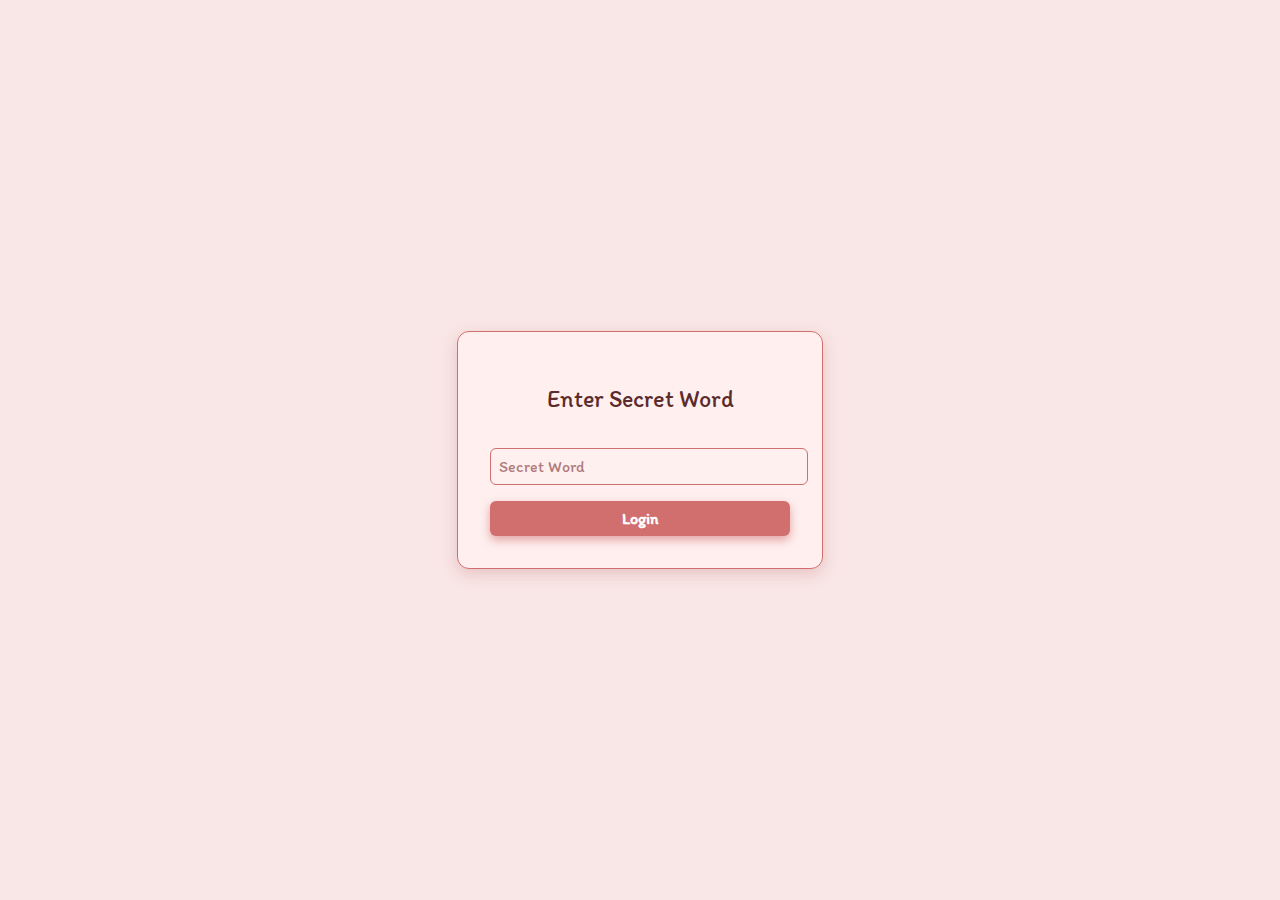
<file: index.html>
<!DOCTYPE html>
<html lang="en">

<head>
  <meta charset="UTF-8" />
  <meta name="viewport" content="width=device-width, initial-scale=1" />
  <title>Login</title>
  <style>
    @import url('https://fonts.googleapis.com/css2?family=Itim&display=swap');

    * {
      font-family: "Itim", cursive;
      font-weight: 500;
    }

    body {
      display: flex;
      height: 100vh;
      align-items: center;
      justify-content: center;
      background: #F9E6E6;
      /* soft blush */
      color: #5C2C2C;
      /* deep burgundy */
      margin: 0;
      overflow: hidden;
      /* hide scrollbars caused by floating icons */
      position: relative;
    }

    .login-box {
      background: #FFEFEF;
      /* creamy peach */
      padding: 2rem;
      border-radius: 12px;
      box-shadow: 0 5px 15px rgba(193, 114, 114, 0.3);
      width: 300px;
      text-align: center;
      border: 1px solid #D16F6F;
      /* warm rose border */
      z-index: 10;
      position: relative;
    }

    input {
      padding: 0.5rem;
      margin-top: 1rem;
      width: 100%;
      border: 1px solid #D16F6F;
      border-radius: 6px;
      font-size: 1rem;
      color: #5C2C2C;
      background: #FFF0F0;
    }

    input::placeholder {
      color: #B07A7A;
    }

    button {
      margin-top: 1rem;
      padding: 0.5rem;
      width: 100%;
      background: #D16F6F;
      color: white;
      border: none;
      border-radius: 6px;
      cursor: pointer;
      font-weight: 600;
      font-size: 1rem;
      box-shadow: 0 4px 10px rgba(209, 111, 111, 0.6);
      transition: background-color 0.3s ease;
    }

    button:hover {
      background: #B55454;
    }

    .error {
      color: #A42B2B;
      margin-top: 1rem;
      display: none;
    }

    /* Floating icon container */
    .floating-icon {
      position: fixed;
      width: 40px;
      height: 40px;
      opacity: 0.7;
      bottom: -50px;
      animation-name: floatUp;
      animation-timing-function: linear;
      animation-iteration-count: infinite;
      animation-fill-mode: forwards;
      user-select: none;
      pointer-events: none;
    }

    @keyframes loginSuccess {
      0% {
        transform: scale(1);
        opacity: 1;
      }

      100% {
        transform: scale(1.2);
        opacity: 0;
      }
    }

    .login-box.success {
      animation: loginSuccess 0.6s forwards;
    }


    @keyframes shake {
      0% {
        transform: translateX(0);
      }

      20% {
        transform: translateX(-5px);
      }

      40% {
        transform: translateX(5px);
      }

      60% {
        transform: translateX(-5px);
      }

      80% {
        transform: translateX(5px);
      }

      100% {
        transform: translateX(0);
      }
    }

    .shake {
      animation: shake 0.5s;
    }

    @keyframes floatUp {
      0% {
        transform: translateY(0) scale(1);
        opacity: 0.7;
      }

      100% {
        transform: translateY(-110vh) scale(1.5);
        opacity: 0;
      }
    }
  </style>
</head>

<body>

  <div class="login-box">
    <h2>Enter Secret Word</h2>
    <input type="password" id="secretInput" placeholder="Secret Word" />
    <button onclick="checkSecret()">Login</button>
    <div class="error" id="errorMessage">Incorrect secret word.</div>
  </div>

  <!-- Floating SVG icons -->
  <div id="floating-icons-container"></div>

  <script>
    async function sha256(input) {
      const encoder = new TextEncoder();
      const data = encoder.encode(input.trim());
      const hashBuffer = await crypto.subtle.digest("SHA-256", data);
      const hashArray = Array.from(new Uint8Array(hashBuffer));
      const hashHex = hashArray.map(b => b.toString(16).padStart(2, '0')).join('');
      return hashHex;
    }

    async function checkSecret() {
      const input = document.getElementById("secretInput").value;
      const hash = await sha256(input);
      const expected = "3c3ee49961a0fdb9ee1d8dc8d07c8f4991d1f141e392845fe72637db99c5ed2d"; // orangesinlove
      const box = document.querySelector(".login-box");

      if (hash === expected) {
        localStorage.setItem("accessGranted", "true");
        box.classList.add("success");
        setTimeout(() => {
          window.location.href = "EgZjaHJvbWUqBwgDEA.html";
        }, 600); // match the animation duration
      } else {
        document.getElementById("errorMessage").style.display = "block";
        box.classList.add("shake");
        setTimeout(() => box.classList.remove("shake"), 500);
      }
    }


    // SVG icons as strings
    const icons = {
      heart: `<svg viewBox="0 0 24 24" fill="#D16F6F" xmlns="http://www.w3.org/2000/svg">
        <path d="M12 21.35l-1.45-1.32C5.4 15.36 2 12.28 2 8.5 2 5.42 
          4.42 3 7.5 3c1.74 0 3.41 0.81 4.5 2.09C13.09 3.81 14.76 3 
          16.5 3 19.58 3 22 5.42 22 8.5c0 3.78-3.4 6.86-8.55 
          11.54L12 21.35z"/>
      </svg>`,

      orange: `<svg viewBox="0 0 64 64" xmlns="http://www.w3.org/2000/svg" width="40" height="40" aria-label="Orange slice" role="img">
  <!-- Orange circle base -->
  <circle cx="32" cy="32" r="30" fill="#FFA500" stroke="#FF8C00" stroke-width="3"/>
  
  <!-- Segment lines -->
  <g stroke="#FFB733" stroke-width="2">
    <line x1="32" y1="2" x2="32" y2="62"/>
    <line x1="12" y1="10" x2="52" y2="54"/>
    <line x1="12" y1="54" x2="52" y2="10"/>
    <line x1="4" y1="32" x2="60" y2="32"/>
  </g>
  
  <!-- Inner highlights -->
  <circle cx="32" cy="32" r="22" fill="url(#orangeGradient)" />
  
  <defs>
    <radialGradient id="orangeGradient" cx="0.5" cy="0.5" r="0.5">
      <stop offset="0%" stop-color="#FFF3E0" stop-opacity="0.6" />
      <stop offset="100%" stop-color="#FFA500" stop-opacity="0" />
    </radialGradient>
  </defs>
</svg>
`,



      lollipop: `<svg viewBox="0 0 64 64" xmlns="http://www.w3.org/2000/svg" width="40" height="40" aria-label="Lollipop" role="img">
  <!-- Stick -->
  <rect x="30" y="28" width="4" height="26" rx="2" fill="#AD1457" />
  <rect x="31.5" y="28" width="1" height="26" rx="1" fill="#7B0F39" />
  
  <!-- Candy circle -->
  <circle cx="32" cy="20" r="14" fill="#F48FB1" stroke="#AD1457" stroke-width="3"/>
  
  <!-- Swirl pattern -->
  <path d="
    M 32 6
    A 14 14 0 1 1 31.9 34
    M 32 10
    A 10 10 0 1 0 31.9 30
    M 32 14
    A 6 6 0 1 1 31.9 26
  " stroke="#E91E63" stroke-width="2" fill="none" />
</svg>
`
    };

    // Generate floating icons on screen
    const container = document.getElementById("floating-icons-container");
    const totalIcons = 20; // how many floating icons

    function randomRange(min, max) {
      return Math.random() * (max - min) + min;
    }

    for (let i = 0; i < totalIcons; i++) {
      const iconTypes = Object.keys(icons);
      const iconType = iconTypes[Math.floor(Math.random() * iconTypes.length)];
      const div = document.createElement("div");
      div.className = "floating-icon";
      div.style.left = `${randomRange(0, 95)}vw`;
      div.style.animationDuration = `${randomRange(10, 20)}s`;
      div.style.animationDelay = `${randomRange(0, 20)}s`;
      div.innerHTML = icons[iconType];
      container.appendChild(div);
    }
  </script>
</body>

</html>
</file>
